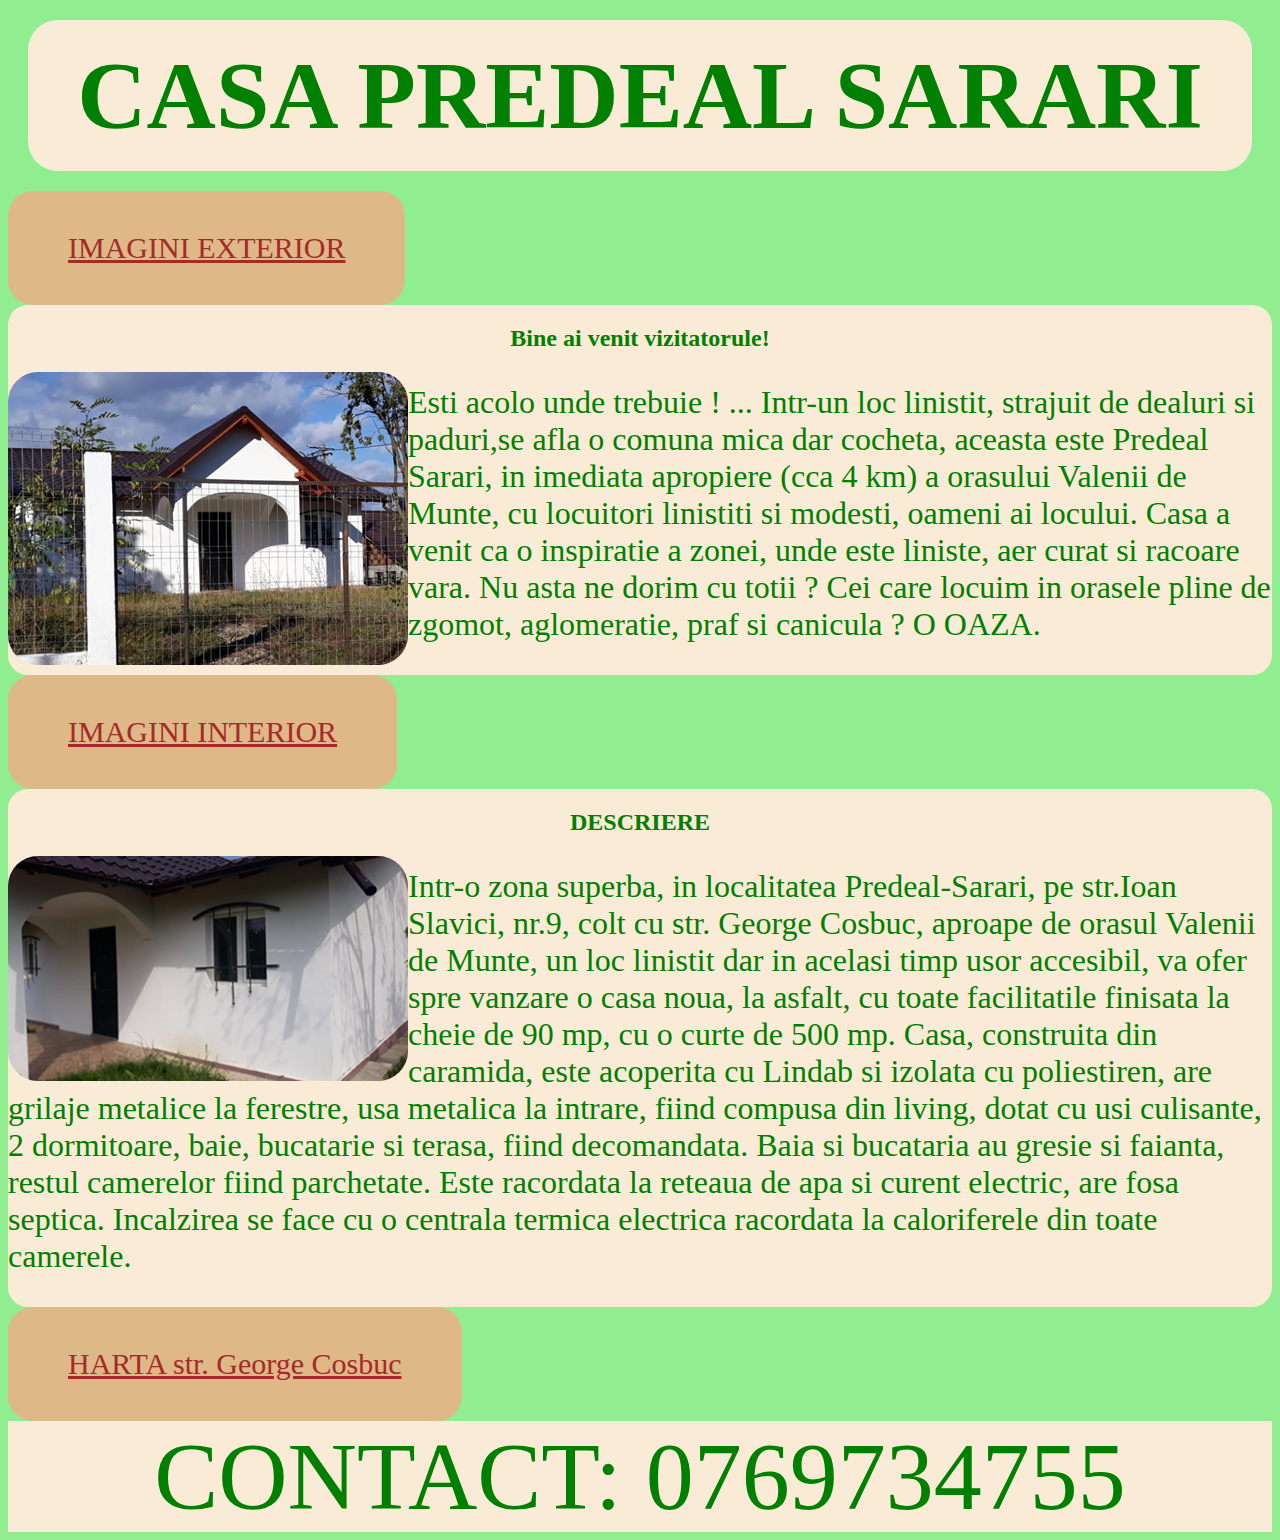
<file: index.html>
<!DOCTYPE html>
<html lang="en">

<head>
  <meta charset="UTF-8">
  <title>Casa Predeal</title>
  <style>
    div {
      display: block;
      width: 100%;
    }

    h1 {
      color: green;
      text-align: center;
      font-size: 6rem;
      background-color: antiquewhite;
      border-radius: 30px;
      padding: 20px;
      margin: 20px;
    }

    p {
      font-size: 2em;
      color: green;
    }

    .fatada {
      float: left;
      background-color: antiquewhite;
      border-radius: 20px;
    }

    .fatada2 {
      float: right;
      background-color: antiquewhite;
      border-radius: 20px;
    }

    img {
      float: left;
      border-radius: 30px;
    }

    footer {
      color: green;
      clear: both;
      font-size: 6rem;
      text-align: center;
      background-color: antiquewhite;
    }

    a {
      color: green;
      font-size: 6rem;
      text-align: center;
      background-color: antiquewhite;
      border-radius: 30px;
    }
    
    h2 {
      color: green;
      text-align: center;
    }

    .button-link {
      display: inline-block; /* Permite să adaugi padding și alte stiluri */
      padding: 40px 60px; /* Spațiu interior */
      background-color: burlywood; /* Culoare de fundal */
      color: brown; /* Culoare text */
      text-align: center; /* Centrează textul */
      text-decoration: underline; /* Elimină sublinierea specifică linkurilor */
      border-radius: 25px; /* Colțuri rotunjite */
      font-size: 30px; /* Dimensiune font */
      transition: background-color 0.3s ease; 
      justify-content: center;* Tranziție la schimbarea culorii */
    }

    body {
      background-color: lightgreen;


.button-link:hover {
  background-color: green; /* Culoare de fundal la hover */
}
    

    
  </style>
</head>

<title>CASA PREDEAL SARARI</title>

<body>
  <h1>CASA PREDEAL SARARI</h1>

  
<a
  href="https://www.google.com/maps/@45.190039,26.1046303,3a,75y,10.36h,82.58t/data=!3m7!1e1!3m5!1sZuBscJV7EENA7N_h0qAz5w!2e0!6shttps:%2F%2Fstreetviewpixels-pa.googleapis.com%2Fv1%2Fthumbnail%3Fcb_client%3Dmaps_sv.tactile%26w%3D900%26h%3D600%26pitch%3D7.4237563150589665%26panoid%3DZuBscJV7EENA7N_h0qAz5w%26yaw%3D10.356996117894141!7i16384!8i8192?entry=ttu&g_ep=EgoyMDI1MDMxMC4wIKXMDSoASAFQAw%3D%3D" class="button-link">IMAGINI EXTERIOR</a>
</br>
  <div class="fatada">
    <h2>Bine ai venit vizitatorule!</h2>

    <img src="./assets/images/fatada.png" alt="fatada stanga" />
    <p class="first-paragraph">

        Esti acolo unde trebuie ! ... Intr-un loc linistit, strajuit de dealuri si paduri,se afla o comuna mica dar cocheta, aceasta este Predeal Sarari, in imediata apropiere (cca 4 km) a orasului Valenii de Munte, cu locuitori linistiti si modesti, oameni ai locului.
        Casa a venit ca o inspiratie a zonei, unde este liniste, aer curat si racoare vara. Nu asta ne dorim cu totii ? Cei care locuim in orasele pline de zgomot, aglomeratie, praf si canicula ? O OAZA.
        </p>
  </div>
  
<a
  href="https://www.youtube.com/watch?v=Gh1bXidxI9k&ab_channel=nicuiliescu"class="button-link">IMAGINI INTERIOR</a>

  <div class="fatada2">
    <h2>DESCRIERE</h2>
    <img src="./assets/images/fatada2.png" alt="fatada dreapta" />
    <p class="second-paragraph"> Intr-o zona superba, in localitatea Predeal-Sarari, pe str.Ioan Slavici, nr.9, colt cu str. George Cosbuc, aproape de orasul Valenii de Munte, un loc linistit dar in acelasi timp usor accesibil, va ofer spre vanzare o casa noua, la asfalt, cu toate facilitatile finisata la cheie de 90 mp, cu o curte de 500 mp. 
      Casa, construita din caramida, este acoperita cu Lindab si izolata cu poliestiren, are grilaje metalice la ferestre, usa metalica la intrare, fiind compusa din living, dotat cu usi culisante, 2 dormitoare, baie, bucatarie si terasa, fiind decomandata.
      Baia si bucataria au gresie si faianta, restul camerelor fiind parchetate. Este racordata la reteaua de apa si curent electric, are fosa septica. Incalzirea se face cu o centrala termica electrica racordata la caloriferele din toate camerele.

    </p>
    </div>
    <div>
      
<a
  href="harta.html"class="button-link">HARTA str. George Cosbuc</a>

    </div>

  <footer>CONTACT: 0769734755</footer>
</body>
</html>
</file>
